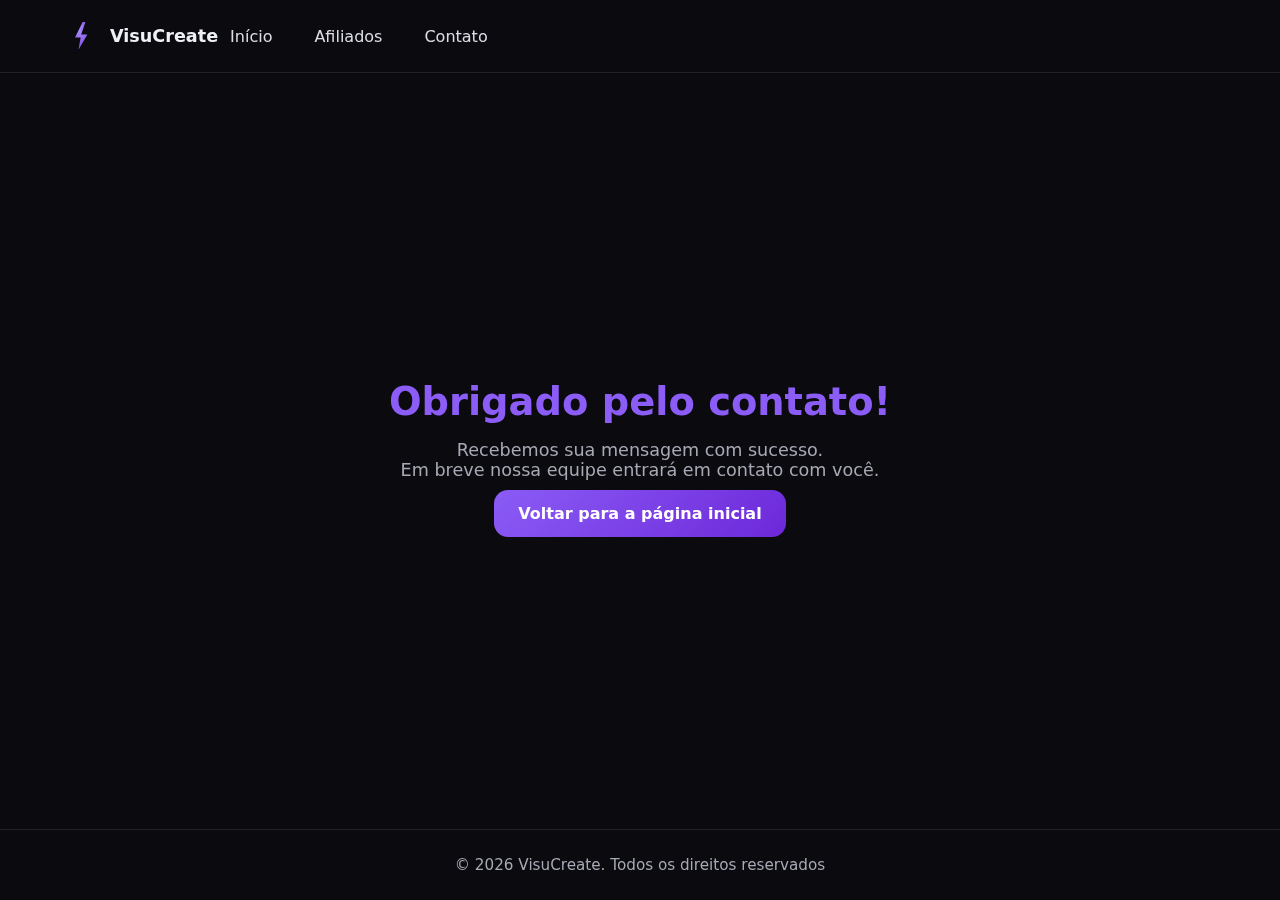
<file: obrigado.html>
<!DOCTYPE html>
<html lang="pt-BR">
<head>
  <meta charset="UTF-8" />
  <meta name="viewport" content="width=device-width, initial-scale=1" />
  <title>Obrigado — VisuCreate</title>
  <style>
    :root {
      --bg: #0b0b0f;
      --card: #14141b;
      --text: #eef0f6;
      --muted: #a7a9b4;
      --brand: #8b5cf6;
      --brand-2: #6d28d9;
      --accent: #22d3ee;
      --shadow: 0 10px 30px rgba(0,0,0,.35);
      --radius: 18px;
    }
    *, *::before, *::after { box-sizing: border-box; margin: 0; padding: 0; }
    body {
      background: var(--bg);
      color: var(--text);
      font-family: ui-sans-serif, system-ui, sans-serif;
      display: flex;
      flex-direction: column;
      min-height: 100vh;
    }
    a { color: inherit; text-decoration: none; }
    header {
      backdrop-filter: saturate(180%) blur(10px);
      background: color-mix(in srgb, var(--bg) 85%, transparent);
      border-bottom: 1px solid color-mix(in srgb, var(--text) 10%, transparent);
      position: sticky; top: 0; z-index: 50;
    }
    .container { max-width: 1180px; margin: auto; padding: 0 20px; display: flex; align-items: center; height: 72px; }
    .logo { display: flex; align-items: center; gap: 12px; font-weight: 800; font-size: 1.1rem; }
    .bolt { width: 28px; height: 28px; border-radius: 50%; background: radial-gradient(circle at 30% 30%, #a78bfa, #6d28d9); display: grid; place-items: center; color: #fff; box-shadow: var(--shadow); clip-path: polygon(45% 0,55% 0,40% 45%,62% 45%,30% 100%,38%55%,18%55%); }
    nav ul { display: flex; gap: 18px; list-style: none; }
    nav a { padding: 10px 12px; border-radius: 12px; color: var(--text); opacity: .92; }
    main {
      flex: 1;
      display: flex;
      align-items: center;
      justify-content: center;
      text-align: center;
      padding: 60px 20px;
    }
    h1 { font-size: clamp(1.8rem, 4vw, 2.4rem); margin-bottom: 16px; font-weight: 900; color: var(--brand); }
    p { font-size: 1.1rem; margin-bottom: 24px; color: var(--muted); max-width: 600px; }
    .btn {
      padding: 14px 24px;
      background: linear-gradient(135deg, var(--brand), var(--brand-2));
      color: #fff;
      border-radius: 14px;
      font-weight: 700;
      transition: background .3s, transform .2s;
    }
    .btn:hover { transform: translateY(-2px); background: linear-gradient(135deg, var(--brand-2), var(--brand)); }
    footer {
      border-top: 1px solid color-mix(in srgb, var(--text) 10%, transparent);
      padding: 26px 0;
      text-align: center;
      font-size: .95rem;
      color: var(--muted);
    }
    @media (max-width: 620px) {
      h1 { font-size: 1.6rem; }
      p { font-size: 1rem; }
      .btn { padding: 12px 20px; }
    }
  </style>
</head>
<body>
  <header>
    <div class="container">
      <div class="logo">
        <div class="bolt" aria-hidden="true"></div>
        <span>VisuCreate</span>
      </div>
      <nav aria-label="principal">
        <ul>
          <li><a href="/">Início</a></li>
          <li><a href="/#afiliados">Afiliados</a></li>
          <li><a href="/#contato">Contato</a></li>
        </ul>
      </nav>
    </div>
  </header>

  <main>
    <div>
      <h1>Obrigado pelo contato!</h1>
      <p>Recebemos sua mensagem com sucesso.<br>Em breve nossa equipe entrará em contato com você.</p>
      <a href="/" class="btn">Voltar para a página inicial</a>
    </div>
  </main>

  <footer>
    © <span id="year"></span> VisuCreate. Todos os direitos reservados
  </footer>

  <script>
    document.getElementById('year').textContent = new Date().getFullYear();
  </script>
</body>
</html>
</file>
